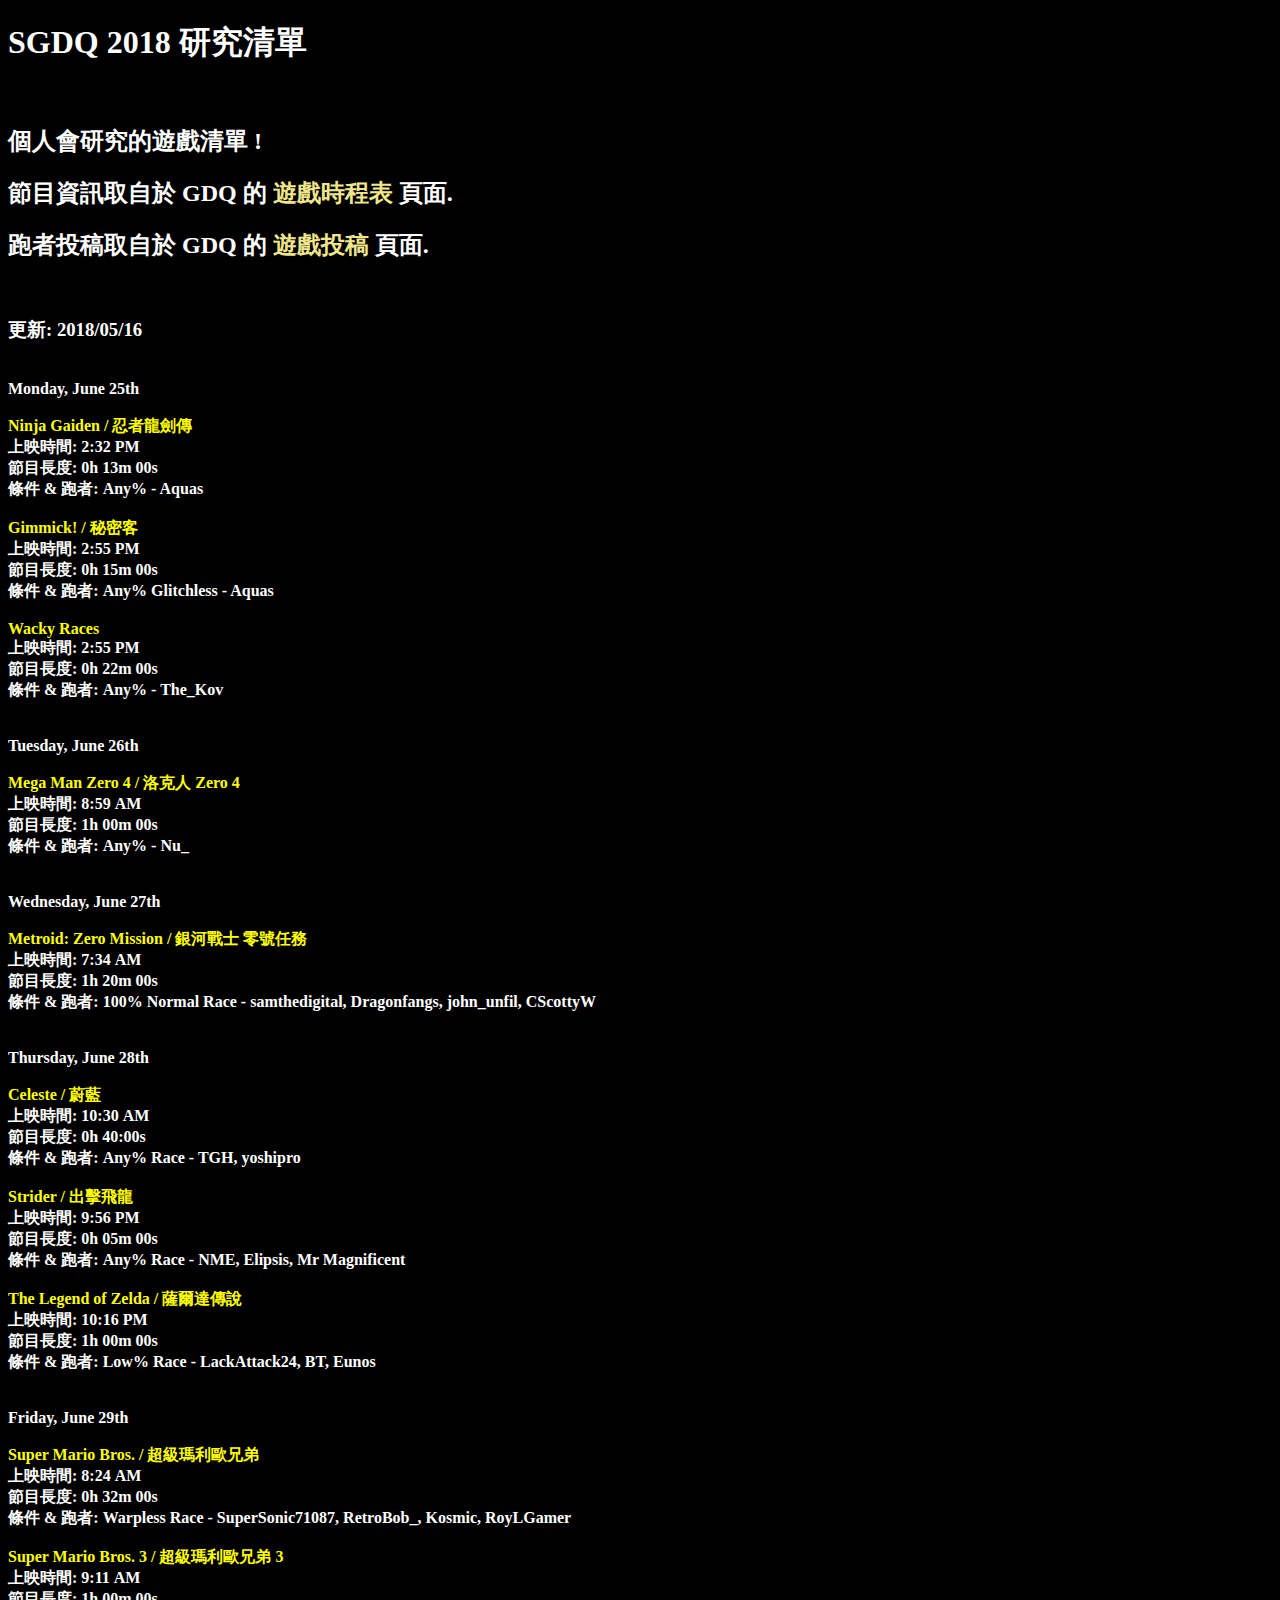
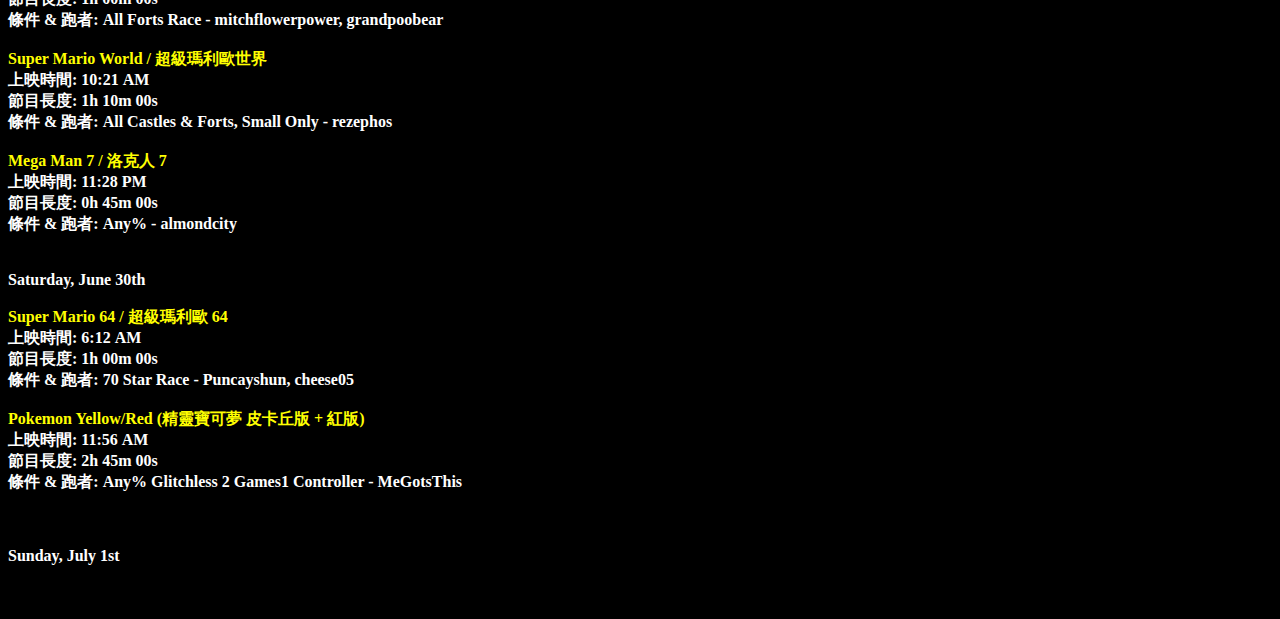
<file: sgdq2018_favorite.html>
<!DOCTYPE html>
<html>

<head>

<meta charset="UTF-8">
<title>PromainK no Website</title>

<style>

html {
  height: 100%;
}

body {
  background-color: black;
  background-image: linear-gradient(to right, rgba(0, 0, 0, 0.9), rgba(0, 0, 0, 0)),
                    url(https://i.imgur.com/kCDraQC.gif);
  background-repeat: no-repeat;
  background-size: cover;
  background-attachment: fixed;
  font-family: Microsoft JhengHei;
  font-weight: bold;
  color: white;
}

a {
  color: Khaki;
  text-decoration: none;
  align: center;
}

h4 {
  display: inline;
  color: yellow;
}

</style>

</head>


<body>

<h1>SGDQ 2018 研究清單</h1>
<br />
<h2>個人會研究的遊戲清單 !</h2>
<h2>節目資訊取自於 GDQ 的
<a href="https://gamesdonequick.com/schedule">遊戲時程表</a>
頁面.</h2>
<h2>跑者投稿取自於 GDQ 的
<a href="https://gamesdonequick.com/submission/all">遊戲投稿</a>
頁面.</h2>
<br />
<h3>更新: 2018/05/16</h3>
<br />
Monday, June 25th<br />
<br />
<h4>Ninja Gaiden / 忍者龍劍傳</h4><br />
上映時間: 2:32 PM<br />
節目長度: 0h 13m 00s<br />
條件 & 跑者: Any% - Aquas<br />
<br />
<h4>Gimmick! / 秘密客</h4><br />
上映時間: 2:55 PM<br />
節目長度: 0h 15m 00s<br />
條件 & 跑者: Any% Glitchless - Aquas<br />
<br />
<h4>Wacky Races</h4><br />
上映時間: 2:55 PM<br />
節目長度: 0h 22m 00s<br />
條件 & 跑者: Any% - The_Kov<br />
<br />
<br />
Tuesday, June 26th<br />
<br />
<h4>Mega Man Zero 4 / 洛克人 Zero 4</h4><br />
上映時間: 8:59 AM<br />
節目長度: 1h 00m 00s<br />
條件 & 跑者: Any% - Nu_<br />
<br />
<br />
Wednesday, June 27th<br />
<br />
<h4>Metroid: Zero Mission / 銀河戰士 零號任務</h4><br />
上映時間: 7:34 AM<br />
節目長度: 1h 20m 00s<br />
條件 & 跑者: 100% Normal Race - samthedigital, Dragonfangs, john_unfil, CScottyW<br />
<br />
<br />
Thursday, June 28th<br />
<br />
<h4>Celeste / 蔚藍</h4><br />
上映時間: 10:30 AM<br />
節目長度: 0h 40:00s<br />
條件 & 跑者: Any% Race - TGH, yoshipro<br />
<br />
<h4>Strider / 出擊飛龍</h4><br />
上映時間: 9:56 PM<br />
節目長度: 0h 05m 00s<br />
條件 & 跑者: Any% Race - NME, Elipsis, Mr Magnificent<br />
<br />
<h4>The Legend of Zelda / 薩爾達傳說</h4><br />
上映時間: 10:16 PM<br />
節目長度: 1h 00m 00s<br />
條件 & 跑者: Low% Race - LackAttack24, BT, Eunos<br />
<br />
<br />
Friday, June 29th<br />
<br />
<h4>Super Mario Bros. / 超級瑪利歐兄弟</h4><br />
上映時間: 8:24 AM<br />
節目長度: 0h 32m 00s<br />
條件 & 跑者: Warpless Race - SuperSonic71087, RetroBob_, Kosmic, RoyLGamer<br />
<br />
<h4>Super Mario Bros. 3 / 超級瑪利歐兄弟 3</h4><br />
上映時間: 9:11 AM<br />
節目長度: 1h 00m 00s<br />
條件 & 跑者: All Forts Race - mitchflowerpower, grandpoobear<br />
<br />
<h4>Super Mario World / 超級瑪利歐世界</h4><br />
上映時間: 10:21 AM<br />
節目長度: 1h 10m 00s<br />
條件 & 跑者: All Castles & Forts, Small Only - rezephos<br />
<br />
<h4>Mega Man 7 / 洛克人 7</h4><br />
上映時間: 11:28 PM<br />
節目長度: 0h 45m 00s<br />
條件 & 跑者: Any% - almondcity<br />
<br />
<br />
Saturday, June 30th<br />
<br />
<h4>Super Mario 64 / 超級瑪利歐 64</h4><br />
上映時間: 6:12 AM<br />
節目長度: 1h 00m 00s<br />
條件 & 跑者: 70 Star Race - Puncayshun, cheese05<br />
<br />
<h4>Pokemon Yellow/Red (精靈寶可夢 皮卡丘版 + 紅版)</h4><br />
上映時間: 11:56 AM<br />
節目長度: 2h 45m 00s<br />
條件 & 跑者: Any% Glitchless 2 Games1 Controller - MeGotsThis<br />
<br />
<br />
<br />
Sunday, July 1st<br />
<br />
<br />
<br />

</body>

</html>
</file>
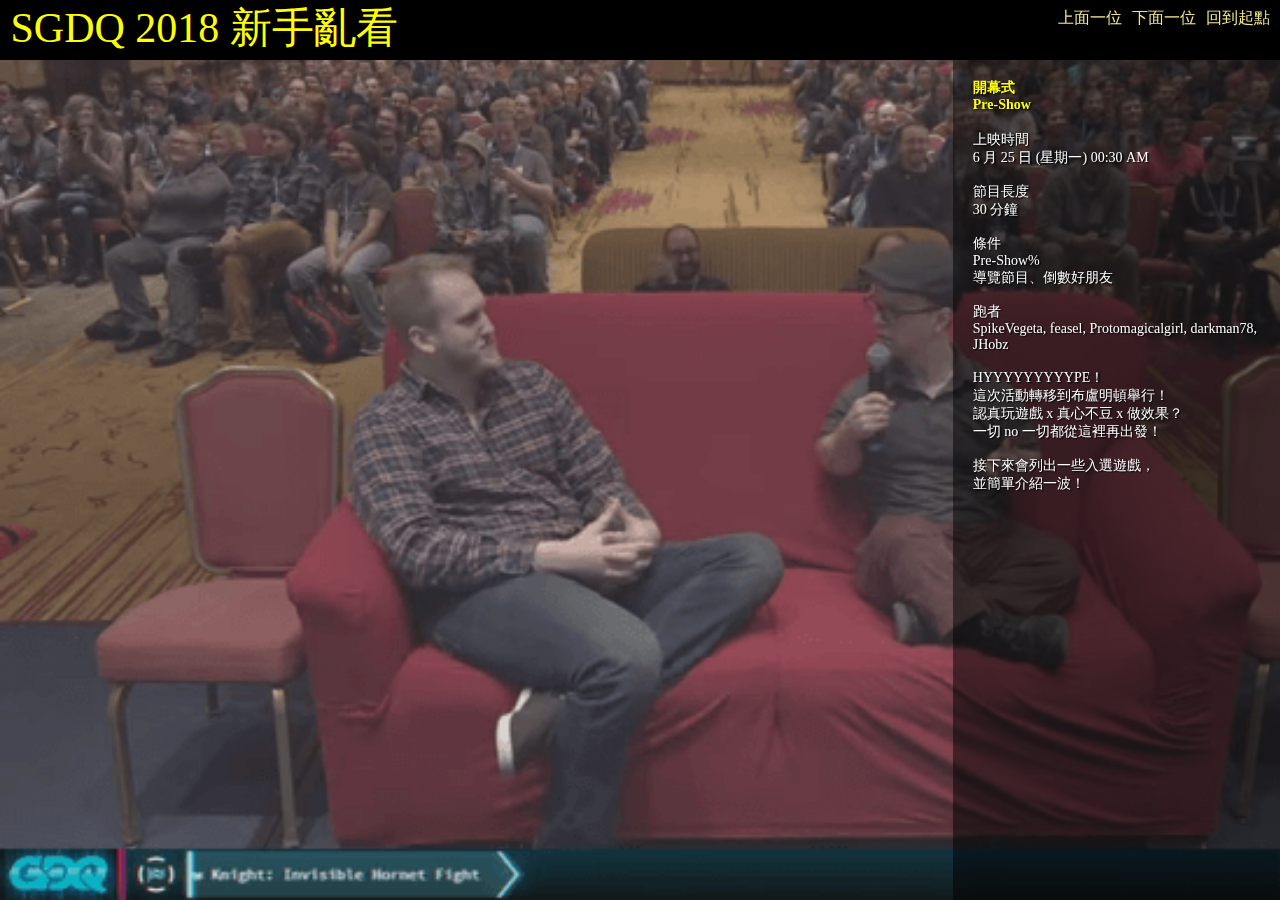
<file: sgdq2018/sgdq2018.html>
<!DOCTYPE html>
<html>
<head>

<title>SGDQ 2018</title>
<meta charset="utf-8" />

<script src="https://code.jquery.com/jquery-3.3.1.js"></script>
<script src="js/jquery.slideshow.js"></script>

<style>
html, body, ul, slide {
  margin: 0;
  padding: 0;
}

html, body {
  width: 100%;
  height: 100%
}

body {
  background-color: black;
  background-image: linear-gradient(to right, rgba(0, 0, 0, 0.3), rgba(0, 0, 0, 0.7)),
                    url(https://i.imgur.com/kCDraQC.gif);
  background-repeat: no-repeat;
  background-size: cover;
  background-attachment: fixed;
  font-family: Microsoft JhengHei;
  color: white;
  margin: 0;
}

header, footer {
  background-color: rgba(0, 0, 0, 0.8);
  color: yellow;
}

header {
  font-size: 42px;
  height: 60px;
}

main {
  height: calc(100% - 60px);
}

li {
  list-style-type: none;
}

img {
  position: fixed;
  height: calc(100% - 60px);
}

.intro {
  background: rgba(0, 0, 0, .5);
  position: fixed;
  top: 60px;
  right: 0;
  width: 24vw;
  height: calc(100% - 60px);
  padding-left: 20px;
  text-shadow: black 0.1em 0.1em 0.1em;
  font-size: 14px;
  overflow-y: scroll;
}

.intro::-webkit-scrollbar { 
    display: none; 
}

h4 {
  display: flex;
  color: yellow;
}

.navigation {
  display: flex;
  flex-direction: row;
  position: fixed;
  top: 8px;
  right: 10px;
}

#changePage {
  margin-left: 10px;
}

a {
  color: Khaki;
  text-decoration: none;
  align: center;
}
</style>

</head>


<body>

<header>
&nbsp;SGDQ 2018 新手亂看
</header>

<main>

  <div class="slideShowWin">
  
    <ul class="navigation">
      <li id="changePage"><a href="javascript:void(0);" class="prev">上面一位</a></li>
      <li id="changePage"><a href="javascript:void(0);" class="next">下面一位</a></li>
      <li id="changePage"><a href="javascript:void(0);" class="first">回到起點</a></li>
    </ul>

    <ul class="slides">
    
<!-- Day 1 -->

<li class="slide">
<img src="img/preshow.png" border="0" />
<div class="intro">
<h4>開幕式<br />Pre-Show</h4>
上映時間<br />6 月 25 日 (星期一) 00:30 AM<br /><br />
節目長度<br />30 分鐘<br /><br />
條件<br />
Pre-Show%<br />
導覽節目、倒數好朋友<br />
<br />
跑者<br />SpikeVegeta, feasel, Protomagicalgirl, darkman78, JHobz<br /><br />
HYYYYYYYYYPE！<br />
這次活動轉移到布盧明頓舉行！<br />
認真玩遊戲 x 真心不豆 x 做效果？<br />
一切 no 一切都從這裡再出發！<br />
<br />
接下來會列出一些入選遊戲，<br />
並簡單介紹一波！<br />
<br />
<br />
</div>
</li>

<li class="slide">
<img src="img/kssu.png" border="0" />
<div class="intro">
<h4>星之卡比 超究極豪華版<br />Kirby: Super Star Ultra</h4>
上映時間<br />6 月 25 日 (星期一) 03:52 AM<br /><br />
節目長度<br />35 分鐘<br /><br />
條件<br />
Meta Knightmare Ultra<br />
魅塔騎士 GO DX<br />
<br />
跑者<br />Kinnin11<br /><br />
終於輪到魅塔騎士登場囉！<br />
除了有帥氣的銀色假面和翅膀披風外，<br />
在本作中可經由殺敵集氣、放無雙技！<br />
敵將，吾去脫他衣—！<br />
<br />
<a href="https://www.twitch.tv/videos/59386438" target="_blank">[卡比] 無縫起飛</a><br />
<a href="https://www.twitch.tv/videos/26851453" target="_blank">[卡比] 落賽融合</a><br />
<a href="https://www.twitch.tv/videos/128278002" target="_blank">[卡比] 回天劍舞 & 地球上投</a><br />
</div>
</li>

<li class="slide">
<img src="img/shantae.png" border="0" />
<div class="intro">
<h4>桑塔與海盜的詛咒<br />
Shantae and the Pirate's Curse</h4>
上映時間<br />6 月 25 日 (星期一) 04:42 AM<br /><br />
節目長度<br />1 小時 10 分鐘<br /><br />
條件<br />
Any% Pirate No-OOB Race<br />
[雙人競賽] 海盜模式，不穿牆<br />
<br />
跑者<br />tinahacks, JTNoriMaki<br /><br />
騷！騷！騷！<br />
桑塔系列第三作登場囉！<br />
與一般模式相比，<br />
海盜模式起始就能使用全海盜武器，<br />
從一開始就猛踩油門的雙人競賽！<br />
<br />
<a href="https://clips.twitch.tv/CooperativeAffluentLampChocolateRain" target="_blank">有求必應聲控神作 b(^u^) ft. tinahacks</a><br />
<a href="https://clips.twitch.tv/ColdbloodedNurturingWasabiWoofer" target="_blank">逆轉桑塔 ft. JTNoriMaki</a><br />
<a href="https://clips.twitch.tv/TenuousObliviousPenguinPanicBasket" target="_blank">Reset Reset 心動動 ft. JTNoriMaki</a><br />
<a href="https://clips.twitch.tv/LivelyEncouragingOkapiPJSugar" target="_blank">[番外] 啊哈 啊哈 啊哈哈 ft. JTNoriMaki</a><br />
</div>
</li>

<li class="slide">
<img src="img/mm3d.png" border="0" />
<div class="intro">
<h4>薩爾達傳說 穆修拉的假面 3D<br />
The Legend of Zelda: Majora's Mask 3D</h4>
上映時間<br />6 月 25 日 (星期一) 07:12 AM<br /><br />
節目長度<br />1 小時 35 分鐘<br /><br />
條件<br />
Any%<br />
任意要素通關<br />
<br />
跑者<br />gymnast86<br /><br />
薩爾達系列中最詭異風格一大作！<br />
繼承了前作時之笛的樂曲和假面，<br />
創造出更豐富、更有深度的遊戲體驗！<br />
<br />
<a href="https://youtu.be/1gXXA27sNOs" target="_blank">Clock Town 1st Day (Music Box ver.)</a><br />
<a href="https://youtu.be/VSZqPV6lxsQ" target="_blank">Clock Town 1st Day (Guitar ver.)</a><br />
<a href="https://zelda.gamepedia.com/Zora_Guitar" target="_blank">吉他「Jackson Zoraxe」</a><br />
</div>
</li>

<li class="slide">
<img src="img/bio4.png" border="0" />
<div class="intro">
<h4>惡靈古堡 4<br />
Resident Evil 4</h4>
上映時間<br />6 月 25 日 (星期一) 09:57 AM<br /><br />
節目長度<br />1 小時 40 分鐘<br /><br />
條件<br />
New Game, Professional<br />
一週目，專家難度<br />
<br />
跑者<br />JTB<br /><br />
挖～是掰四！<br />
作為三上真司的最後一款惡靈古堡作品，<br />
在遊戲視角、QTE、動作和武器上，<br />
營造出壓迫與爽快交織的節奏感！<br />
<br />
<a href="https://clips.twitch.tv/FancyImpossibleChoughNerfBlueBlaster" target="_blank">寄生仔在狙擊鏡的反光中看到了…</a><br />
<a href="https://clips.twitch.tv/AntsyGiftedStorkShazBotstix" target="_blank">愛旭莉推起來！</a><br />
</div>
</li>

<li class="slide">
<img src="img/ninjag1.png" border="0" />
<div class="intro">
<h4>忍者外傳<br />
Ninja Gaiden</h4>
上映時間<br />6 月 25 日 (星期一) 02:17 PM<br /><br />
節目長度<br />13 分鐘<br /><br />
條件<br />
Any%<br />
任意要素通關<br />
<br />
跑者<br />Aquas<br /><br />
Ninja GAI-den! HYPE!!<br />
隼流忍者──隼龍，將以超高級忍術、<br />
極限精確的體術，一路殺入敵陣！<br />
忍法．風車手裏劍！<br />
<br />
<a href="https://youtu.be/6t2YvyLqw3c" target="_blank">AVGN 憤怒電玩宅 第 87 集 - 忍者龍劍傳</a><br />
完美呈現忍外玩家的挑戰挫折和心路歷程，十分推薦！<br />
<a href="https://youtu.be/d7QBnbHuUOQ" target="_blank">[SGDQ 2017] 淡定忍外外 x 沙發好朋友</a><br />
跑者 Soothingplumtea 用輕鬆、愜意的角度，展現出忍者沉著冷靜的最高境界（ˊ_>ˋ）<br />
</div>
</li>

<li class="slide">
<img src="img/gimmick.png" border="0" />
<div class="intro">
<h4>Gimmick!</h4>
上映時間<br />6 月 25 日 (星期一) 02:40 PM<br /><br />
節目長度<br />15 分鐘<br /><br />
條件<br />
Any% Glitchless<br />
普通結局，禁用巫術<br />
<br />
跑者<br />Aquas<br /><br />
紅白機後期音樂表現的巔峰作品之一，<br />
不過最令人期待的是，<br />
可以藉由放出星星加速前進，<br />
甚至能做出類似二段跳的效果，<br />
用超靈活的方式收集道具，攻略關卡！<br />
</div>
</li>

<li class="slide">
<img src="img/gng.png" border="0" />
<div class="intro">
<h4>魔界村<br />
Ghosts 'N Goblins</h4>
上映時間<br />6 月 25 日 (星期一) 03:05 PM<br /><br />
節目長度<br />25 分鐘<br /><br />
條件<br />
Any% (2 loops)<br />
兩週目通關<br />
<br />
跑者<br />ERROR72<br /><br />
紅白機上最難的遊戲之一，<br />
居然還要跑兩週目！<br />
<br />
<a href="https://youtu.be/94Y6y1MOoEo" target="_blank">AVGN 憤怒電玩宅 第 108 集 - 魔界村</a><br />
<a href="https://www.twitch.tv/videos/37153385" target="_blank">[OOB] 裡．魔界村</a><br />
<a href="https://youtu.be/gIDrU8aYbgE" target="_blank">[番外] 太陽にほえろ！メインテーマ</a><br />
<a href="https://youtu.be/EB8H9AoxgBY" target="_blank">[番外] レッツゴー！陰陽師</a><br />
</div>
</li>

<li class="slide">
<img src="img/sstv.png" border="0" />
<div class="intro">
<h4>Super Smash TV</h4>
上映時間<br />6 月 25 日 (星期一) 08:33 PM<br /><br />
節目長度<br />38 分鐘<br /><br />
條件<br />
Any % Normal 2 Player<br />
[雙人合作] 普通難度通關<br />
<br />
跑者<br />brisulph, JackimusWedge<br /><br />
非常經典的俯視角房間射擊游戲！<br />
這次是雙人合作，<br />
聯手擊退來自四面攻入的敵人！<br />
</div>
</li>


<!-- Day 2 -->

<li class="slide">
<img src="img/dustforcedx.png" border="0" />
<div class="intro">
<h4>Dustforce DX</h4>
上映時間<br />6 月 26 日 (星期二) 06:20 AM<br /><br />
節目長度<br />45 分鐘<br /><br />
條件<br />
Any% All Levels (NG+) Race<br />
[雙人競賽] 全關卡，二週目以上<br />
<br />
跑者<br />fishmcmuffins, Freshmaniac<br /><br />
</div>
</li>

<li class="slide">
<img src="img/axiomverge.png" border="0" />
<div class="intro">
<h4>Axiom Verge</h4>
上映時間<br />6 月 26 日 (星期二) 07:15 AM<br /><br />
節目長度<br />45 分鐘<br /><br />
條件<br />
Any%<br />
任意要素通關<br />
<br />
跑者<br />GVirus<br /><br />
</div>
</li>

<li class="slide">
<img src="img/mm9.png" border="0" />
<div class="intro">
<h4>洛克人 9<br />
Mega Man 9</h4>
上映時間<br />6 月 26 日 (星期二) 08:10 AM<br /><br />
節目長度<br />34 分鐘<br /><br />
條件<br />
Any% (Proto Man)<br />
使用布魯斯通關<br />
<br />
跑者<br />The Blacktastic<br /><br />
</div>
</li>

<li class="slide">
<img src="img/mmz4.png" border="0" />
<div class="intro">
<h4>洛克人 Zero 4<br />
Mega Man Zero 4</h4>
上映時間<br />6 月 26 日 (星期二) 08:54 AM<br /><br />
節目長度<br />1 小時<br /><br />
條件<br />
Any%<br />
任意要素通關<br />
<br />
跑者<br />Nu_<br /><br />
</div>
</li>

<li class="slide">
<img src="img/mmx2.png" border="0" />
<div class="intro">
<h4>洛克人 X2<br />
Mega Man X2<br />
(斗內加碼, SETUP BLOCK 1)</h4>
上映時間<br />6 月 26 日 (星期二) 10:51 AM<br /><br />
節目長度<br />45 分鐘<br /><br />
條件<br />
Any% Buster Only<br />
任意要素通關，手炮限定<br />
<br />
跑者<br />darrenvile<br />
<br />
</div>
</li>

<li class="slide">
<img src="img/rtr.png" border="0" />
<div class="intro">
<h4>古墓奇兵 崛起<br />
Rise of the Tomb Raider</h4>
上映時間<br />6 月 26 日 (星期二) 10:59 AM<br /><br />
節目長度<br />1 小時 20 分鐘<br /><br />
條件<br />
Any%<br />
任意要素通關<br />
<br />
跑者<br />Studio<br /><br />
</div>
</li>

<li class="slide">
<img src="img/tr.png" border="0" />
<div class="intro">
<h4>古墓奇兵<br />
Tomb Raider</h4>
上映時間<br />6 月 26 日 (星期二) 00:29 PM<br /><br />
節目長度<br />1 小時 15 分鐘<br /><br />
條件<br />
Any% Glitched<br />
任意要素通關，可用巫術<br />
<br />
跑者<br />Beckski93<br /><br />
</div>
</li>

<li class="slide">
<img src="img/bio1hd.png" border="0" />
<div class="intro">
<h4>惡靈古堡 重製版<br />
Resident Evil HD Remaster</h4>
上映時間<br />6 月 26 日 (星期二) 01:54 PM<br /><br />
節目長度<br />1 小時 34 分鐘<br /><br />
條件<br />
New Game 100% (Best Ending)<br />
一週目全要素，最佳結局<br />
<br />
跑者<br />Pessimism<br /><br />
</div>
</li>


<!-- Day 3 -->

<li class="slide">
<img src="img/castlevania1.png" border="0" />
<div class="intro">
<h4>惡魔城<br />
Castlevania</h4>
上映時間<br />6 月 27 日 (星期三) 00:12 AM<br /><br />
節目長度<br />15 分鐘<br /><br />
條件<br />
Any%<br />
任意要素通關<br />
<br />
跑者<br />Komrade<br /><br />
</div>
</li>

<li class="slide">
<img src="img/castlevania3.png" border="0" />
<div class="intro">
<h4>惡魔城傳說<br />
Castlevania III</h4>
上映時間<br />6 月 27 日 (星期三) 00:37 AM<br /><br />
節目長度<br />35 分鐘<br /><br />
條件<br />
Sypha Route<br />
賽法路線<br />
<br />
跑者<br />MikeKanis<br /><br />
</div>
</li>

<li class="slide">
<img src="img/cvb.png" border="0" />
<div class="intro">
<h4>惡魔城 血族<br />
Castlevania: Bloodlines</h4>
上映時間<br />6 月 27 日 (星期三)01:22 AM<br /><br />
節目長度<br />35 分鐘<br /><br />
條件<br />
John Morris or Eric Lecarde Any% Expert Difficulty<br />
約翰或埃裡克擇一，Expert 難度通關<br />
<br />
跑者<br />Klaige<br /><br />
</div>
</li>

<li class="slide">
<img src="img/cvcotm.png" border="0" />
<div class="intro">
<h4>惡魔城 月輪<br />
Castlevania: Circle of the Moon</h4>
上映時間<br />6 月 27 日 (星期三) 02:07 AM<br /><br />
節目長度<br />43 分鐘<br /><br />
條件<br />
Fighter Mode All Bosses vs Magician Mode All Bosses<br />
Fighter 模式或 Magician 模式擇一，<br />全頭目擊破<br />
<br />
跑者<br />darrenvile<br /><br />
</div>
</li>

<li class="slide">
<img src="img/dq3.png" border="0" />
<div class="intro">
<h4>勇者鬥惡龍 III<br />
Dragon Warrior III</h4>
上映時間<br />6 月 27 日 (星期三) 03:00 AM<br /><br />
節目長度<br />1 小時 20 分鐘<br /><br />
條件<br />
Any%<br />
任意要素通關<br />
<br />
跑者<br />vaxherd<br /><br />
</div>
</li>

<li class="slide">
<img src="img/sadx.png" border="0" />
<div class="intro">
<h4>音速小子大冒險<br />
Sonic Adventure DX: Director's Cut</h4>
上映時間<br />6 月 27 日 (星期三) 04:30 AM<br /><br />
節目長度<br />36 分鐘<br /><br />
條件<br />
Sonic's Story<br />
索尼克 no 故事<br />
<br />
跑者<br />vaxherd<br /><br />
</div>
</li>

<li class="slide">
<img src="img/sonic2.png" border="0" />
<div class="intro">
<h4>音速小子 2<br />
Sonic the Hedgehog 2</h4>
上映時間<br />6 月 27 日 (星期三) 05:46 AM<br /><br />
節目長度<br />25 分鐘<br /><br />
條件<br />
Sonic<br />
使用索尼克通關<br />
<br />
跑者<br />mike89<br /><br />
</div>
</li>

<li class="slide">
<img src="img/sonic3&k.png" border="0" />
<div class="intro">
<h4>音速小子 3 & K<br />
Sonic 3 & Knuckles<br />
(斗內加碼, SETUP BLOCK 2)</h4>
上映時間<br />6 月 27 日 (星期三) 07:08 AM<br /><br />
節目長度<br />48 分鐘<br /><br />
條件<br />
Sonic<br />
使用索尼克通關<br />
<br />
跑者<br />mike89<br />
<br />
</div>
</li>

<li class="slide">
<img src="img/metrodzm.png" border="0" />
<div class="intro">
<h4>銀河戰士 零點任務<br />
Metroid: Zero Mission</h4>
上映時間<br />6 月 27 日 (星期三) 07:29 AM<br /><br />
節目長度<br />1 小時 20 分鐘<br /><br />
條件<br />
100% Normal Race<br />
[四人競賽] 全要素，普通難度<br />
<br />
跑者<br />samthedigital, Dragonfangs, john_unfil, CScottyW<br /><br />
</div>
</li>

<li class="slide">
<img src="img/zeldass.png" border="0" />
<div class="intro">
<h4>薩爾達傳說 天空之劍<br />
The Legend of Zelda: Skyward Sword</h4>
上映時間<br />6 月 27 日 (星期三) 02:31 PM<br /><br />
節目長度<br />5 小時 15 分鐘<br /><br />
條件<br />
Any%<br />
任意要素通關<br />
<br />
跑者<br />gymnast86<br /><br />
</div>
</li>

<li class="slide">
<img src="img/smball2.png" border="0" />
<div class="intro">
<h4>超級猴子球 2<br />
Super Monkey Ball 2</h4>
上映時間<br />6 月 27 日 (星期三) 11:09 PM<br /><br />
節目長度<br />40 分鐘<br /><br />
條件<br />
Story Mode All Levels<br />
故事模式全關卡<br />
<br />
跑者<br />Yutori<br />
<br />
斗內加碼, SETUP BLOCK 3<br />
[ROM Hack] Monkeyed Ball<br />
高難度同人改造版！<br />
</div>
</li>


<!-- Day 4 -->

<li class="slide">
<img src="img/contra.png" border="0" />
<div class="intro">
<h4>真魂斗羅<br />
Contra: Shattered Soldier</h4>
上映時間<br />6 月 28 日 (星期四) 01:18 AM<br /><br />
節目長度<br />35 分鐘<br /><br />
條件<br />
Any% All Stages Race<br />
[三人競賽] 全關卡通關<br />
<br />
跑者<br />Aquas, TheDrifter18, Crak Atak<br /><br />
</div>
</li>

<li class="slide">
<img src="img/cuphead.png" border="0" />
<div class="intro">
<h4>茶杯頭<br />
Cuphead</h4>
上映時間<br />6 月 28 日 (星期四) 09:54 AM<br /><br />
節目長度<br />55 分鐘<br /><br />
條件<br />
All Flags (Regular, Legacy)<br />
全旗子，Regular 難度，Legacy 版本<br />
<br />
跑者<br />TheMexicanRunner<br /><br />
</div>
</li>

<li class="slide">
<img src="img/ahit.png" border="0" />
<div class="intro">
<h4>時光之帽<br />
A Hat in Time</h4>
上映時間<br />6 月 28 日 (星期四) 11:04 AM<br /><br />
節目長度<br />1 小時<br /><br />
條件<br />
Any% Race<br />
[雙人競賽] 任意要素通關<br />
<br />
跑者<br />flarebear, ConnorAce<br /><br />
</div>
</li>

<li class="slide">
<img src="img/celeste.png" border="0" />
<div class="intro">
<h4>Celeste</h4>
上映時間<br />6 月 28 日 (星期四) 00:19 PM<br /><br />
節目長度<br />40 分鐘<br /><br />
條件<br />
Any% Race<br />
[雙人競賽] 任意要素通關<br />
<br />
跑者<br />TGH, yoshipro<br />
<br />
這是一款只有三個核心機制的遊戲：<br />
「跳躍、衝刺和爬牆」，<br />
是近期最要求操作技術的 2D 平台遊戲！<br />
<br />
玩家需要使出一連串的動作組合，<br />
在極其危險的聖山中快速推進！<br />
<br />
美國最強登山客 TGH，<br />
對上 ── 加拿大最後希望 yoshipro！<br />
</div>
</li>

<li class="slide">
<img src="img/pepsiman.png" border="0" />
<div class="intro">
<h4>百事超人<br />
Pepsiman<br />
(斗內加碼, SETUP BLOCK 4)</h4>
上映時間<br />6 月 28 日 (星期四) 02:11 PM<br /><br />
節目長度<br />26 分鐘<br /><br />
條件<br />
Any% w/ Cutscenes<br />
任意要素通關，不省略過場動畫<br />
<br />
跑者<br />theboyks<br />
<br />
</div>
</li>

<li class="slide">
<img src="img/gettingoverit.png" border="0" />
<div class="intro">
<h4>和班尼特福迪一起攻克難關<br />
Getting Over It with Bennett Foddy</h4>
上映時間<br />6 月 28 日 (星期四) 01:45 PM<br /><br />
節目長度<br />5 分鐘<br /><br />
條件<br />
Glitchless<br />
禁用巫術<br />
<br />
跑者<br />MONTYvsTHEWORLD<br /><br />
</div>
</li>

<li class="slide">
<img src="img/strider.png" border="0" />
<div class="intro">
<h4>出擊飛龍<br />
Strider</h4>
上映時間<br />6 月 28 日 (星期四) 10:41 PM<br /><br />
節目長度<br />5 分鐘<br /><br />
條件<br />
Any% Race<br />
[四人競賽] 任意要素通關<br />
<br />
跑者<br />NME, Elipsis, Mr Magnificent<br />
<br />
這是一場多達 4 名「新手」的比賽！<br />
這些新手以前從未玩過 Strider，<br />
直到 AGDQ 2018 教學之後，<br />
在短短幾個月的練習中獲得不錯的排名！<br />
<br />
並且將會是一場有趣的比賽，<br />
作為教學課程 no 期末考，<br />
證明每個人都可以 Speedrun！<br />
</div>
</li>

<li class="slide">
<img src="img/loz.png" border="0" />
<div class="intro">
<h4>薩爾達傳說<br />
The Legend of Zelda</h4>
上映時間<br />6 月 28 日 (星期四) 11:01 PM<br /><br />
節目長度<br />1 小時<br /><br />
條件<br />
Low% Race<br />
[三人競賽] 最低要素通關<br />
<br />
跑者<br />LackAttack24, BT, Eunos<br />
<br />
Low% ── 在最低收集要素之下通關，<br />
其高難度只有少數玩家能夠克服，<br />
對一般玩家來說幾乎不可能破下去 …<br />
控制林克通過全部 9 大迷宮，<br />
並且不能撿取心之容器、升級劍和服裝，<br />
需要高端的技術、耐心和戰略！<br />
</div>
</li>


<!-- Day 5 -->

<li class="slide">
<img src="img/hl1.png" border="0" />
<div class="intro">
<h4>戰慄時空<br />
Half-Life<br />
(斗內加碼, SETUP BLOCK 5)</h4>
上映時間<br />6 月 29 日 (星期五) 08:17 AM<br /><br />
節目長度<br />35 分鐘<br /><br />
條件<br />
Scriptless<br />
禁用密技<br />
<br />
跑者<br />ProtoAus<br />
<br />
</div>
</li>

<li class="slide">
<img src="img/smb1.png" border="0" />
<div class="intro">
<h4>超級瑪利歐兄弟<br />
Super Mario Bros.</h4>
上映時間<br />6 月 29 日 (星期五) 09:32 AM<br /><br />
節目長度<br />32 分鐘<br /><br />
條件<br />
Warpless<br />
[四人競賽] 不跳關<br />
<br />
跑者<br />SuperSonic71087, RetroBob_, Kosmic, RoyLGamer<br />
<br />
小隻火花瑪利歐是一個巫術，<br />
瑪利歐會保持在小隻狀態，<br />
並且有能力射擊火球，<br />
這使得避開困難障礙物變得方便！<br />
並且冒險通過全部 32 個關卡，<br />
拯救公主脫離庫巴的魔掌！<br />
<br />
斗內加碼 - Any% 1 Hand<br />
Kosmic 加碼挑戰單手 Any%！<br />
</div>
</li>

<li class="slide">
<img src="img/smb3.png" border="0" />
<div class="intro">
<h4>超級瑪利歐兄弟 3<br />
Super Mario Bros. 3</h4>
上映時間<br />6 月 29 日 (星期五) 10:09 AM<br /><br />
節目長度<br />1 小時<br /><br />
條件<br />
All Forts Race<br />
[雙人競賽] 全堡壘<br />
<br />
跑者<br />mitchflowerpower, grandpoobear<br />
<br />
全要塞規則類似於不跳關玩法，<br />
除了幾個自動卷軸關卡，<br />
SMB3 中最出色的部份都會玩到！<br />
也是唯一能夠使用三支傳送魔笛的類別！<br />
<br />
由於鎚子兄弟的移動 RNG 影響，<br />
會出現多種路線差異，<br />
但這場比賽卻可能會在這種情況下，<br />
跑者們擁有接近的攻略進度，<br />
秒差之間決勝負相當令人興奮！<br />
</div>
</li>

<li class="slide">
<img src="img/smw.png" border="0" />
<div class="intro">
<h4>超級瑪利歐世界<br />
Super Mario World</h4>
上映時間<br />6 月 29 日 (星期五) 11:19 AM<br /><br />
節目長度<br />1 小時 12 分鐘<br /><br />
條件<br />
All Castles & Forts, Small Only<br />
全要塞 & 堡壘，小隻限定<br />
<br />
跑者<br />rezephos<br />
<br />
幾個世紀 (？) 以來流傳著一種說法：<br />
「不要以長到不科學的名稱，<br />
批判一個分類規則！」<br />
實際上這是一個非常棒的條件限制！<br />
這條路線展示了大量的困難關卡和戰術，<br />
非常獨特且有趣 !<br />
</div>
</li>

<li class="slide">
<img src="img/mk8.png" border="0" />
<div class="intro">
<h4>瑪利歐賽車 8 豪華版<br />
Mario Kart 8 Deluxe</h4>
上映時間<br />6 月 29 日 (星期五) 00:31 PM<br /><br />
節目長度<br />1 小時 37 分鐘<br /><br />
條件<br />
32 Tracks, 200cc, Items<br />
原始 32 條賽道，200cc，開放道具<br />
<br />
跑者<br />AeonFrodo<br />
<br />
斗內加碼 - Bonus Tracks, 200cc, Items<br />
加碼挑戰 16 條 DLC 新增賽道！<br />
</div>
</li>

<li class="slide">
<img src="img/runbow.png" border="0" />
<div class="intro">
<h4>Runbow</h4>
上映時間<br />6 月 29 日 (星期五) 02:58 PM<br /><br />
節目長度<br />25 分鐘<br /><br />
條件<br />
Bowhemoth<br />
[雙人競賽] Bowhemoth 模式<br />
<br />
跑者<br />MooMooAkai, MunchaKoopas<br /><br />
</div>
</li>

<li class="slide">
<img src="img/bdd.png" border="0" />
<div class="intro">
<h4>忍者蛙與雙截龍<br />
Battletoads & Double Dragon</h4>
上映時間<br />6 月 29 日 (星期五) 11:18 PM<br /><br />
節目長度<br />25 分鐘<br /><br />
條件<br />
Any% Co-op<br />
[雙人合作] 任意要素通關<br />
<br />
跑者<br />PJ, Mecha Richter<br /><br />
</div>
</li>

<li class="slide">
<img src="img/rnc.png" border="0" />
<div class="intro">
<h4>洛克人 永恆無常<br />
Rockman No-Constancy</h4>
上映時間<br />6 月 29 日 (星期五) 11:53 PM<br /><br />
節目長度<br />40 分鐘<br /><br />
條件<br />
Any% Normal<br />
任意要素通關，普通難度<br />
<br />
跑者<br />Kuumba<br /><br />
</div>
</li>


<!-- Day 6 -->

<li class="slide">
<img src="img/mm7.png" border="0" />
<div class="intro">
<h4>洛克人 7<br />
Mega Man 7</h4>
上映時間<br />6 月 30 日 (星期六) 00:43 AM<br /><br />
節目長度<br />45 分鐘<br /><br />
條件<br />
Any%<br />
任意要素通關<br />
<br />
跑者<br />almondcity<br />
<br />
這款遊戲有一些很 COOL 的操作技巧，<br />
像是用 L / R 鍵即時切換特武，<br />
提升了快速通關的流暢度。<br />
節目將結束在高難度的最終 BOSS 戰！<br />
可能出現抖內決定使用美版或日版<br />
(過場動畫 / RNG 有明顯差異)。<br />
<br />
<a href="https://clips.twitch.tv/DullImpartialWeaselMingLee" target="_blank">本作最痛刺刺</a><br />
<a href="https://www.twitch.tv/videos/178689168" target="_blank">南瓜最速解</a><br />
</div>
</li>

<li class="slide">
<img src="img/mm8.png" border="0" />
<div class="intro">
<h4>洛克人 8<br />
Mega Man 8</h4>
上映時間<br />6 月 30 日 (星期六) 01:43 AM<br /><br />
節目長度<br />55 分鐘<br /><br />
條件<br />
Any% Race<br />
[雙人競賽] 任意要素通關<br />
<br />
跑者<br />orsa, cleartonic<br /><br />
</div>
</li>

<li class="slide">
<img src="img/gooftroop.png" border="0" />
<div class="intro">
<h4>高飛家族<br />
Goof Troop</h4>
上映時間<br />6 月 30 日 (星期六) 02:48 AM<br /><br />
節目長度<br />24 分鐘<br /><br />
條件<br />
Co-Op<br />
[雙人合作] 合作通關<br />
<br />
跑者<br />Puncayshun, cheese05<br /><br />
</div>
</li>

<li class="slide">
<img src="img/kh1fm.png" border="0" />
<div class="intro">
<h4>王國之心 HD 1.5 ReMIX<br />
Kingdom Hearts HD 1.5 ReMix</h4>
上映時間<br />6 月 30 日 (星期六) 03:22 AM<br /><br />
節目長度<br />3 小時 5 分鐘<br /><br />
條件<br />
Any% (Level 1 Proud Mode)<br />
Proud 模式壓等級 1，任意要素通關<br />
<br />
跑者<br />mistmaster1<br /><br />
</div>
</li>

<li class="slide">
<img src="img/sm64.png" border="0" />
<div class="intro">
<h4>超級瑪利歐 64<br />
Super Mario 64</h4>
上映時間<br />6 月 30 日 (星期六) 07:02 AM<br /><br />
節目長度<br />1 小時<br /><br />
條件<br />
70 Star Race<br />
[雙人競賽] 70 星通關<br />
<br />
跑者<br />Puncayshun, cheese05<br />
<br />
節奏快速、動作靈活，<br />
技巧與巫術貫穿全場的 SM64，<br />
去年以來的新套路已經完全投入，<br />
並且在很大程度上推進了世界紀錄！<br />
<br />
上訴！Puncayshun 對上 cheese05！<br />
</div>
</li>

<li class="slide">
<img src="img/zeldatwwhd.png" border="0" />
<div class="intro">
<h4>薩爾達傳說：風之律動 HD<br />
The Legend of Zelda: The Wind Waker HD</h4>
上映時間<br />6 月 30 日 (星期六) 08:12 AM<br /><br />
節目長度<br />1 小時 15 分鐘<br /><br />
條件<br />
Any%<br />
任意要素通關<br />
<br />
跑者<br />Linkus7<br /><br />
</div>
</li>

<li class="slide">
<img src="img/tasbot.png" border="0" />
<div class="intro">
<h4>TASBot</h4>
Part 1 (斗內加碼, SETUP BLOCK 6)<br />
Celeste<br />
上映時間：6 月 30 日 AM 09:37<br />
節目長度：37 分鐘<br />
條件：Any%, C-Sides<br /><br />
Part 2<br />
F-Zero GX<br />
上映時間：6 月 30 日 AM 10:24<br />
節目長度：10 分鐘<br />
條件：TASBot%<br /><br />
Part 3<br />
Super Metroid<br />
上映時間：6 月 30 日 AM 10:44<br />
節目長度：7 分 7 秒<br />
條件：0%<br /><br />
提供<br />dwangoAC 與 TAS 製作者<br /><br />
</div>
</li>

<li class="slide">
<img src="img/pm2c1p.png" border="0" />
<div class="intro">
<h4>精靈寶可夢 黃 + 紅藍擇一<br />
Pokémon Yellow/Red</h4>
上映時間<br />6 月 30 日 (星期六) 00:46 PM<br /><br />
節目長度<br />2 小時 47 分鐘<br /><br />
條件<br />
Any% Glitchless 2 Games 1 Controller<br />
任意要素通關，禁用巫術，雙版本單一搖桿<br />
<br />
跑者<br />MeGotsThis<br />
<br />
寶可夢 2G1C 將會呈現兩款相似的遊戲，<br />
在故事關鍵點上進行不同的戰鬥！<br />
<br />
不同於 SGDQ 2016 時，<br />
紅版比賽或黃版使用的套路；<br />
這次將會跑合併路線，<br />
途中也會有許多即興決策和預備設置操作。<br />
<br />
抖內項目包括取名字和紅藍版本擇一。<br />
</div>
</li>

<li class="slide">
<img src="img/iab.png" border="0" />
<div class="intro">
<h4>我是麵包<br />
I Am Bread</h4>
上映時間<br />6 月 30 日 (星期六) 06:58 PM<br /><br />
節目長度<br />10 分鐘<br /><br />
條件<br />
Bagel Race<br />
貝果競速賽<br />
<br />
跑者<br />Nerd_Squared<br /><br />
</div>
</li>


<!-- Day 7 -->

<li class="slide">
<img src="img/ut.png" border="0" />
<div class="intro">
<h4>Undertale</h4>
上映時間<br />7 月 1 日 (星期日) 00:50 AM<br /><br />
節目長度<br />1 小時 35 分鐘<br /><br />
條件<br />
True Pacifist Ending<br />
真•完美結局<br />
<br />
跑者<br />SnowieY101<br /><br />
</div>
</li>

<li class="slide">
<img src="img/smmaker.png" border="0" />
<div class="intro">
<h4>超級瑪利歐製作大師<br />
Super Mario Maker</h4>
上映時間<br />7 月 1 日 (星期日) 02:45 AM<br /><br />
節目長度<br />1 小時 30 分鐘<br /><br />
條件<br />
3v3 Blind Level Race<br />
[三對三競賽] 初見關卡接力<br />
<br />
跑者<br />Carl Sagan, grandpoobear, GlitchCat7, failstream, jaku, Cliffy<br />
<br />
斗內加碼 - Hard Level Speedrun<br />
挑戰 Mario Maker 社群為 GDQ 訂製的高難度關卡！<br />
</div>
</li>

<li class="slide">
<img src="img/zeldaoot.png" border="0" />
<div class="intro">
<h4>薩爾達傳說 時之笛<br />
The Legend of Zelda: Ocarina of Time</h4>
上映時間<br />7 月 1 日 (星期日) 04:25 AM<br /><br />
節目長度<br />1 小時 30 分鐘<br /><br />
條件<br />
Bingo<br />
賓果挑戰<br />
<br />
跑者<br />Runnerguy2489<br /><br />
在賓果 (Bingo) 條件下，<br />
必須完成宮格任務才能破關！<br />
相較於預設的破關流程，<br />
每張賓果 (Bingo) 卡的宮格任務都不一樣，<br />
這意味著可能會出現各種不常見、<br />
有趣的獨特技巧！<br />
<br />
<a href="https://promaink.github.io/zelda-oot-bingo/bingo.html" target="_blank">賓果產生器 v9.3 (中文翻譯)</a><br />
<a href="https://youtu.be/tnsugv_VViI" target="_blank">[AGDQ 2013] Can you stop?</a><br />
<a href="https://www.twitch.tv/videos/150068579" target="_blank">[IRL] 跑步 (1600 米) in 4m 57s 860ms</a><br />
</div>
</li>

<li class="slide">
<img src="img/smo.png" border="0" />
<div class="intro">
<h4>超級瑪利歐 奧德賽<br />
Super Mario Odyssey<br />
(斗內加碼, SETUP BLOCK 7)</h4>
上映時間<br />7 月 1 日 (星期日) 04:45 AM<br /><br />
節目長度<br />1 小時 7 分鐘<br /><br />
條件<br />
Any%<br />
任意要素通關<br />
<br />
跑者<br />NicroVeda<br />
<br />
</div>
</li>

<li class="slide">
<img src="img/ff6.png" border="0" />
<div class="intro">
<h4>太空戰士 VI<br />
Final Fantasy VI</h4>
上映時間<br />7 月 1 日 (星期日) 07:22 AM<br /><br />
節目長度<br />7 小時 20 分鐘<br /><br />
條件<br />
Any% Glitchless<br />
任意要素通關，禁用巫術<br />
<br />
跑者<br />puwexil<br />
<br />
有史以來最受歡迎的 JRPG 之一！<br />
用電子音樂呈現的歌劇戲，<br />
其表現在系列作中有不可動搖的地位！<br />
<br />
這次將不用巫術秒殺或跳過頭目戰，<br />
而是使用魔石升級、服裝與配飾，<br />
和亂數控制敵人 AI 進行戰鬥！<br />
<br />
<a href="https://www.twitch.tv/videos/47887247" target="_blank">[Slot] 巴哈姆特 > 致命鬼牌 (?)</a><br />
<a href="https://clips.twitch.tv/CrunchyVibrantMinkHassanChop" target="_blank">[回歸者最後希望] 但姐拒絕！</a><br />
</div>
</li>


</ul>

  </div>

  <script>
  $(document).ready(function() {
  
    var slideShowWin = $('.slideShowWin').slideShow({
      interval: 0
    });

  });
  </script>

</main>

</body>
</html>
</file>
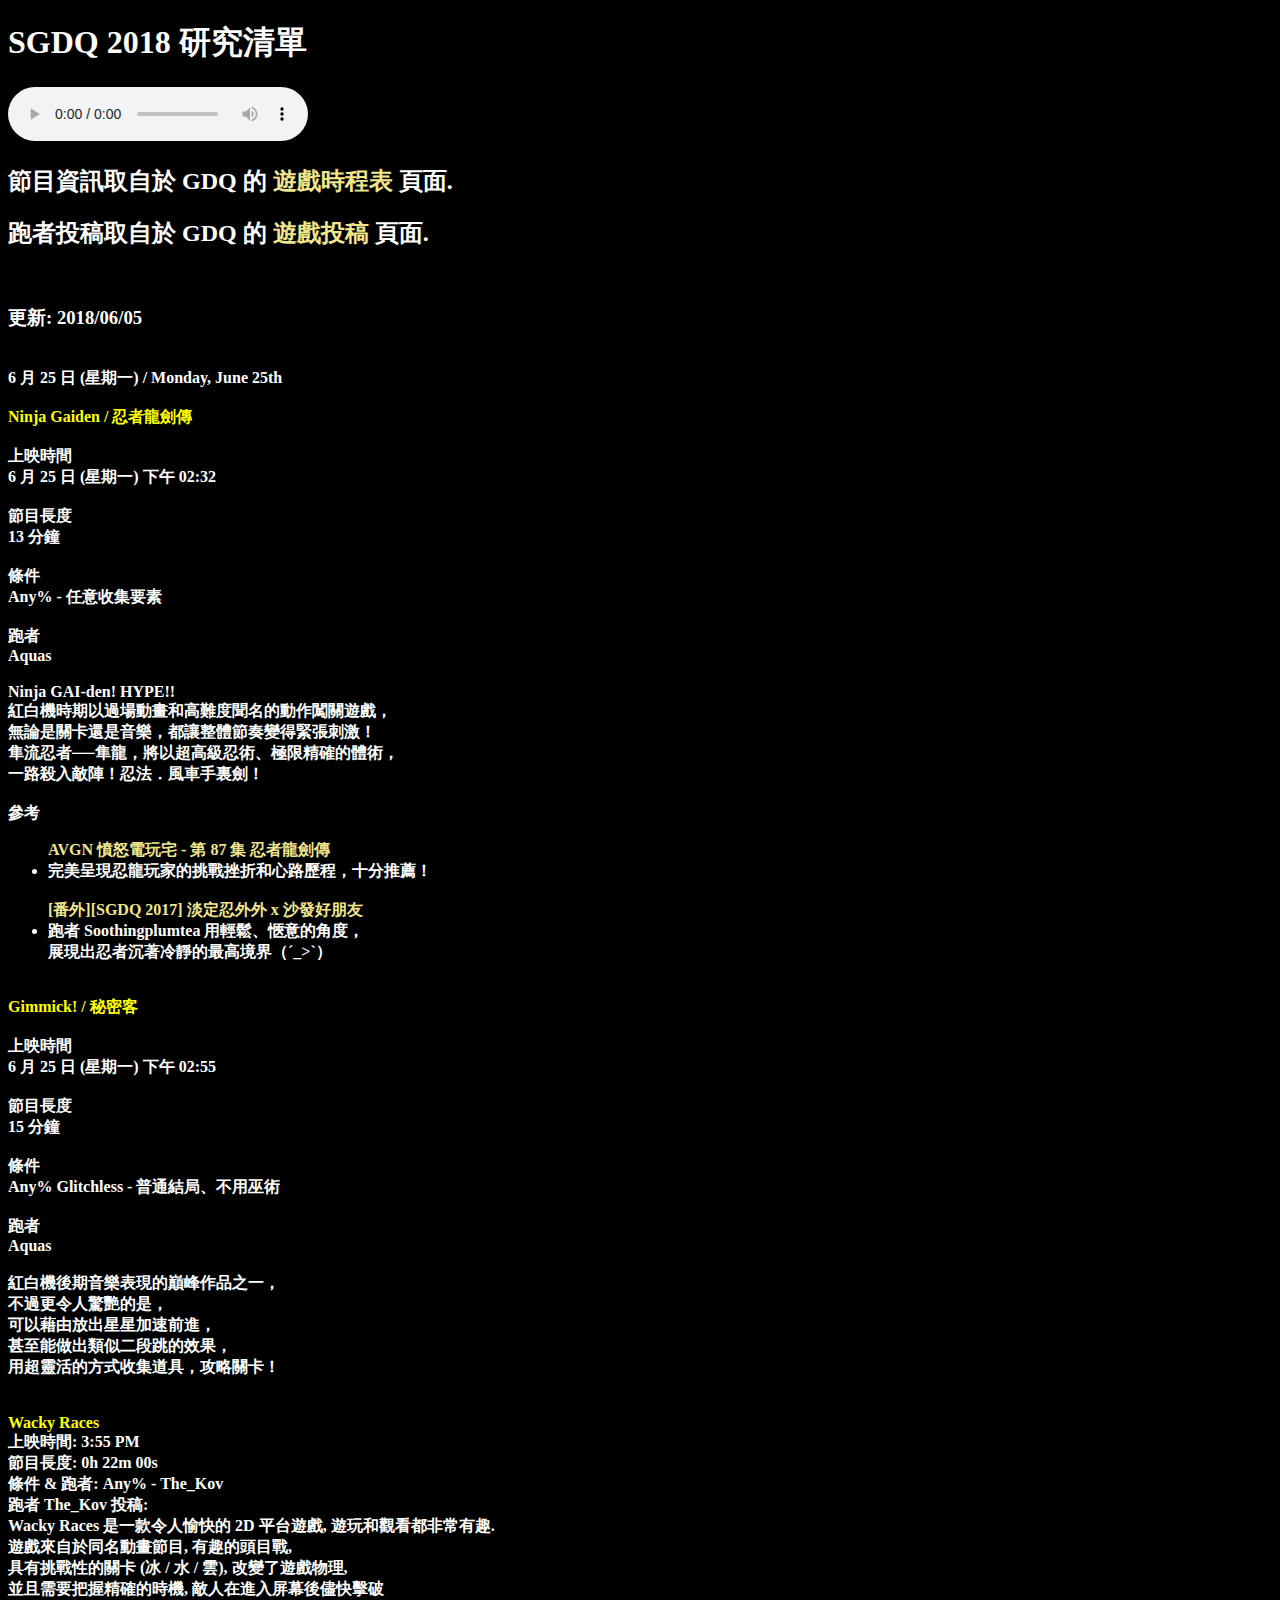
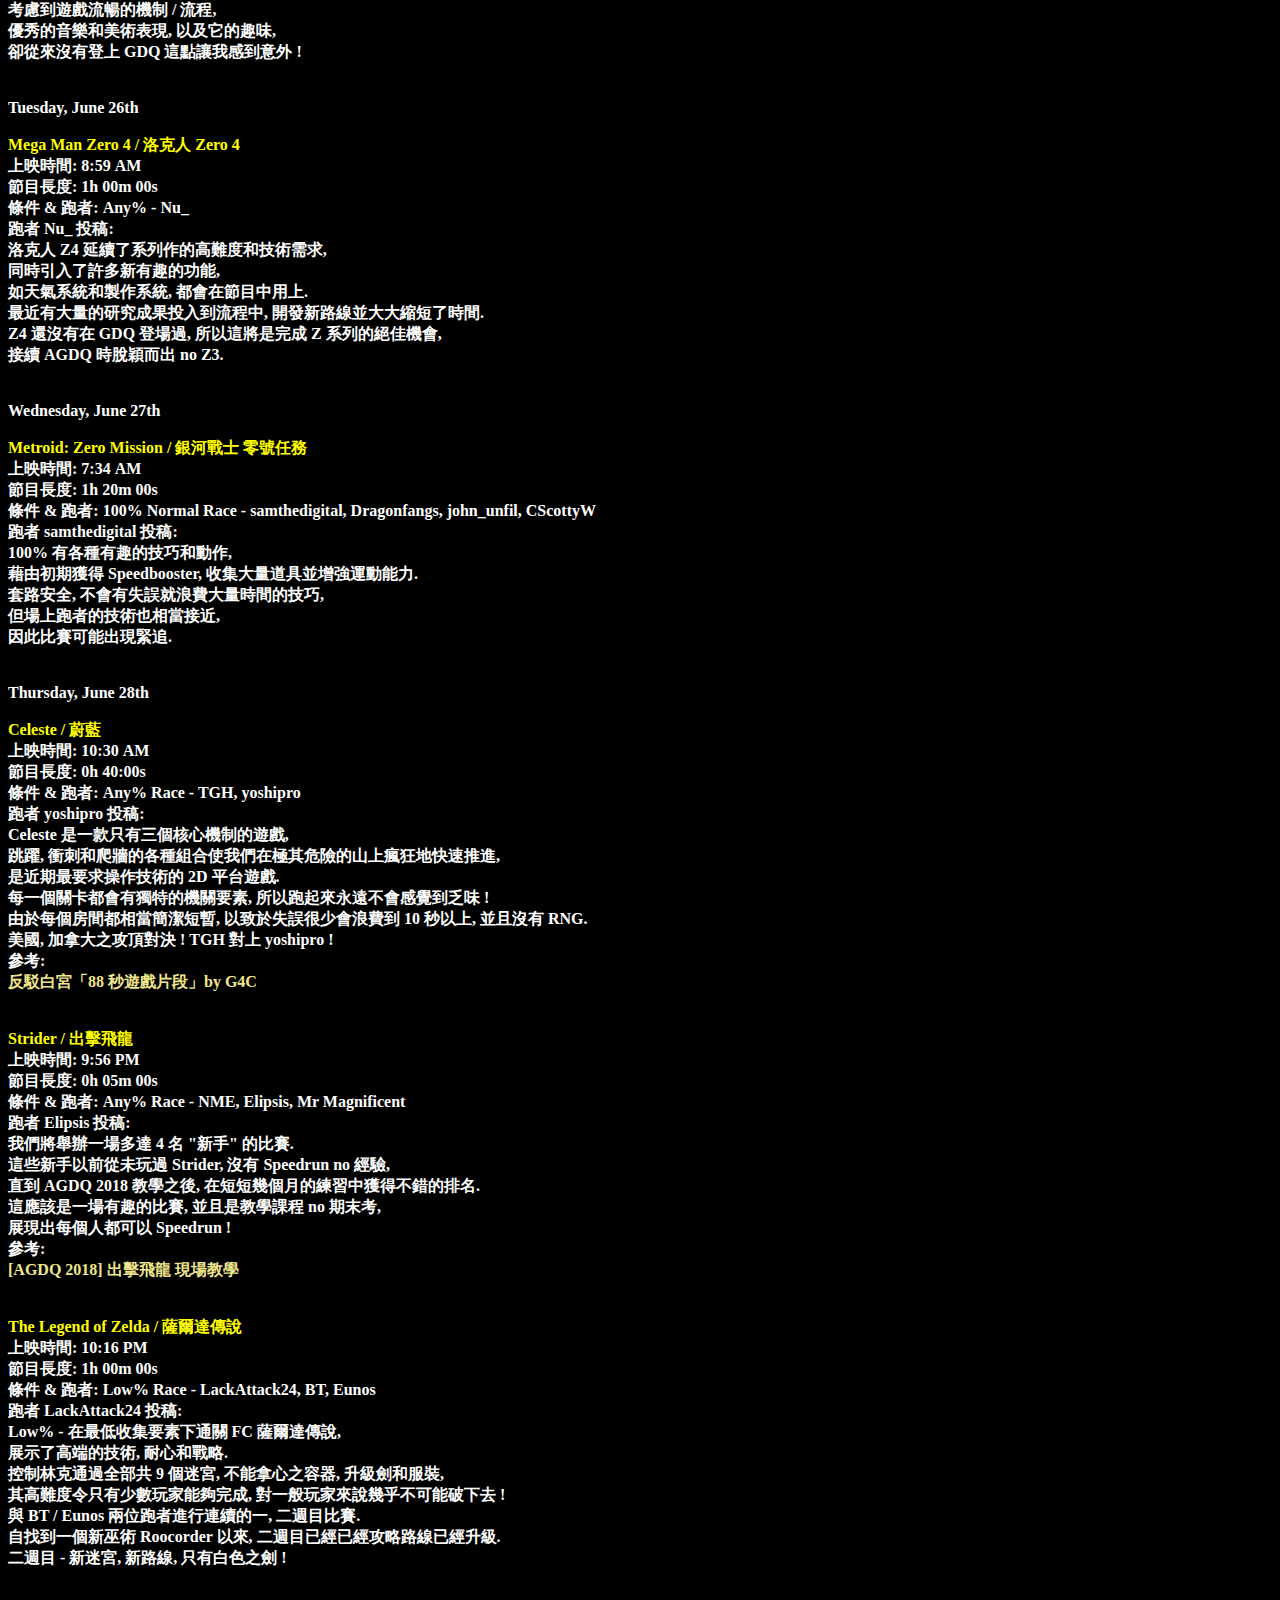
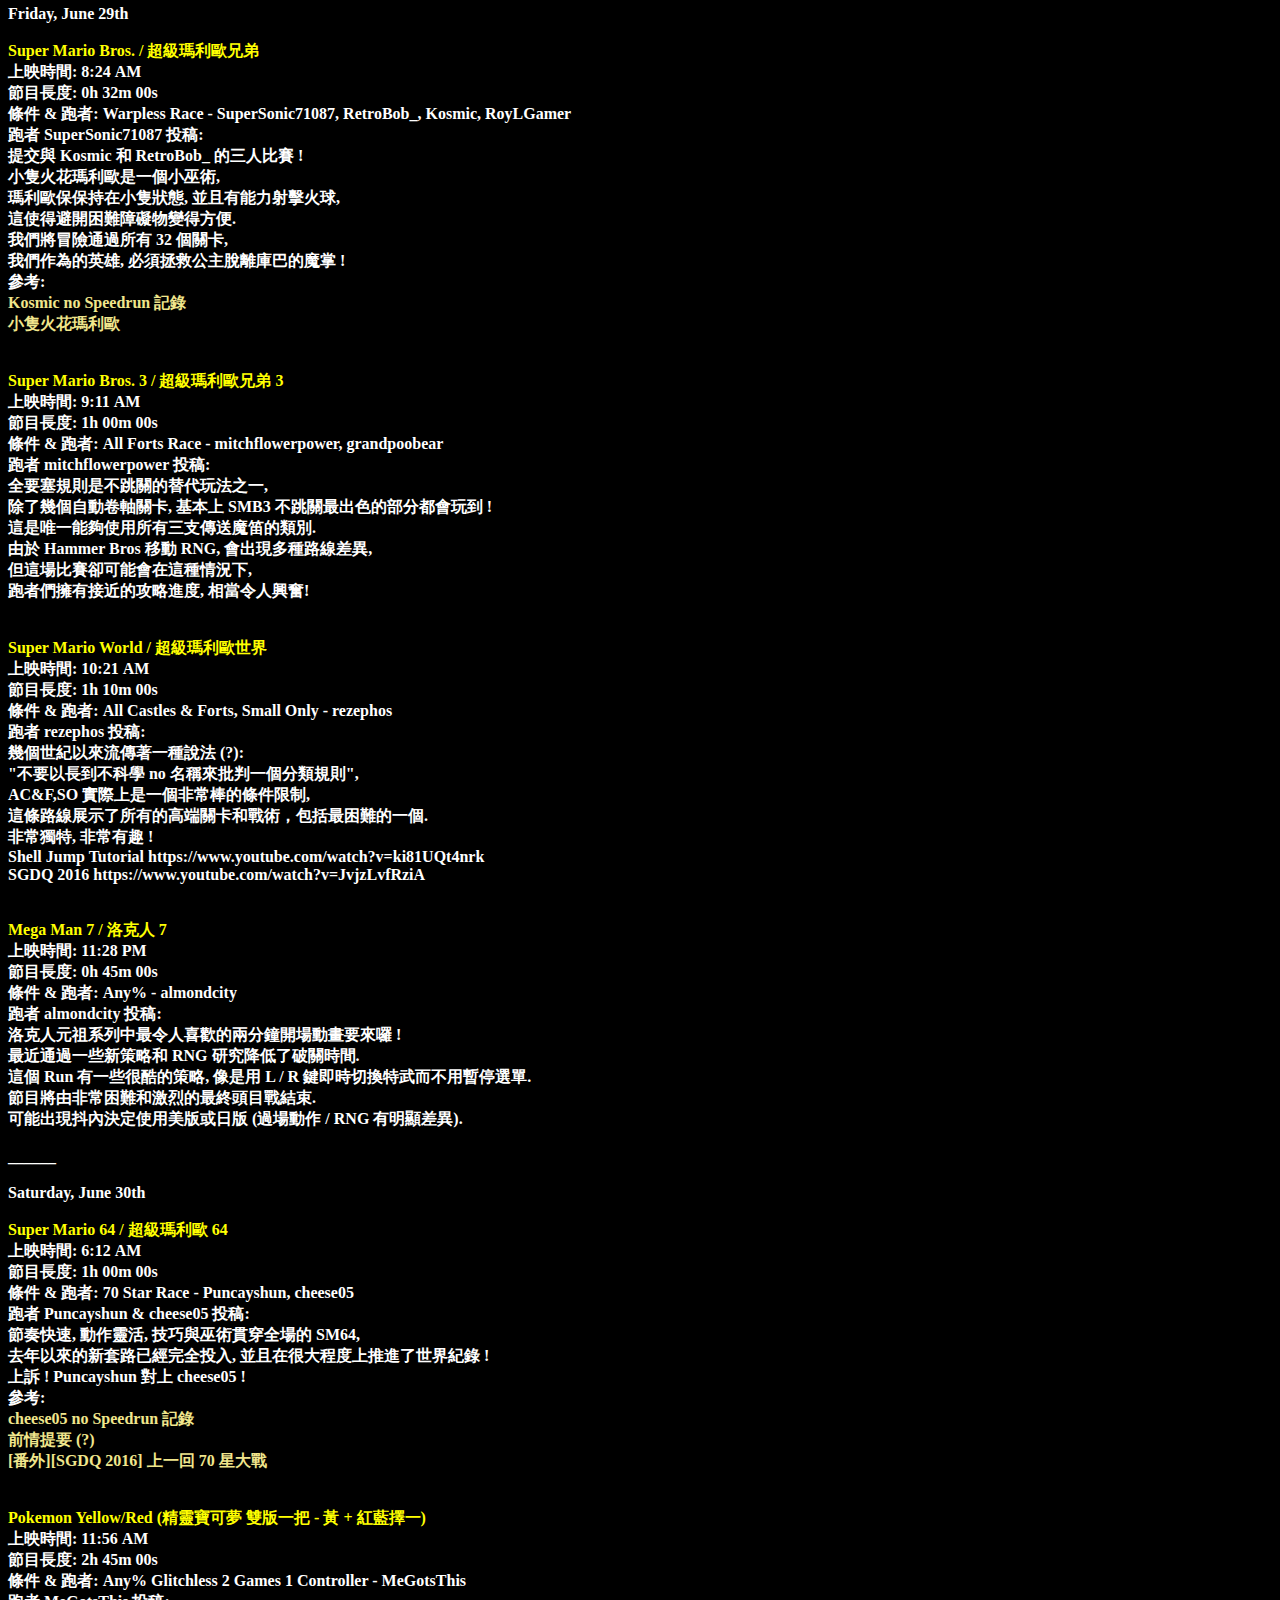
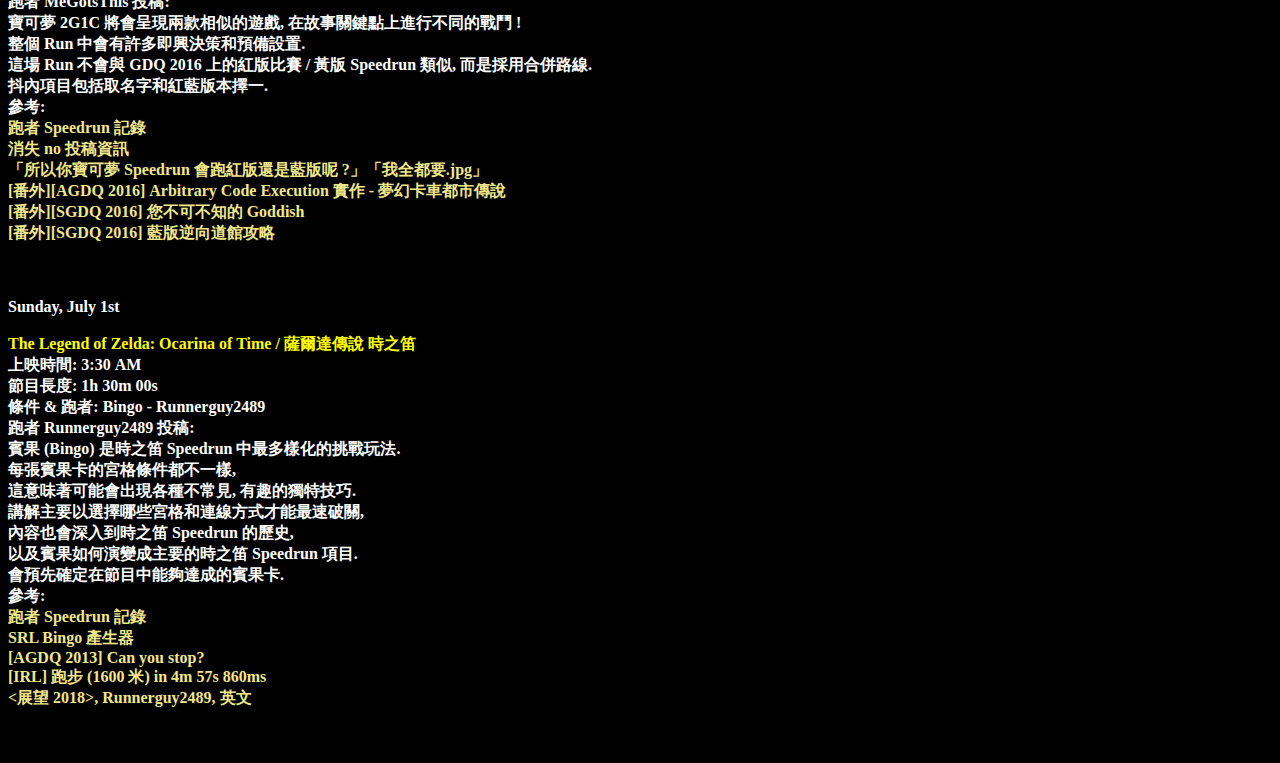
<file: zelda-oot-bingo/sgdq2018_favorite.html>
<!DOCTYPE html>
<html>

<head>

<meta charset="UTF-8">
<title>PromainK no Website</title>

<style>

html {
  height: 100%;
}

body {
  background-color: black;
  background-image: linear-gradient(to right, rgba(0, 0, 0, 0.9), rgba(0, 0, 0, 0)),
                    url(https://i.imgur.com/kCDraQC.gif);
  background-repeat: no-repeat;
  background-size: cover;
  background-attachment: fixed;
  font-family: Microsoft JhengHei;
  font-weight: bold;
  color: white;
}

a {
  color: Khaki;
  text-decoration: none;
  align: center;
}

h4 {
  display: inline;
  color: yellow;
}

</style>

</head>


<body>

<h1>SGDQ 2018 研究清單</h1>
<audio controls loop>
  <source src="https://archive.org/download/HyruleSymphonyLonLonRanch/Hyrule%20Symphony%20-%20Lon%20Lon%20Ranch.ogg" type="audio/ogg">
Your browser does not support the audio element.
</audio>
<br />
<h2>節目資訊取自於 GDQ 的
<a href="https://gamesdonequick.com/schedule">遊戲時程表</a>
頁面.</h2>
<h2>跑者投稿取自於 GDQ 的
<a href="https://gamesdonequick.com/submission/all">遊戲投稿</a>
頁面.</h2>
<br />
<h3>更新: 2018/06/05</h3>
<br />
6 月 25 日 (星期一) / Monday, June 25th<br />
<br />
<h4>Ninja Gaiden / 忍者龍劍傳</h4><br /><br />
上映時間<br />6 月 25 日 (星期一) 下午 02:32<br /><br />
節目長度<br />13 分鐘<br /><br />
條件<br />Any% - 任意收集要素<br /><br />
跑者<br />Aquas<br /><br />
Ninja GAI-den! HYPE!!<br />
紅白機時期以過場動畫和高難度聞名的動作闖關遊戲，<br />
無論是關卡還是音樂，都讓整體節奏變得緊張刺激！<br />
隼流忍者──隼龍，將以超高級忍術、極限精確的體術，<br />
一路殺入敵陣！忍法．風車手裏劍！<br />
<br />
參考<br />
<ul>
<a href="https://youtu.be/6t2YvyLqw3c">AVGN 憤怒電玩宅 - 第 87 集 忍者龍劍傳</a><br />
<li>完美呈現忍龍玩家的挑戰挫折和心路歷程，十分推薦！</li><br />
<a href="https://youtu.be/d7QBnbHuUOQ">[番外][SGDQ 2017] 淡定忍外外 x 沙發好朋友</a><br />
<li>跑者 Soothingplumtea 用輕鬆、愜意的角度，<br />展現出忍者沉著冷靜的最高境界（ˊ_>ˋ）</li><br />
</ul>
<h4>Gimmick! / 秘密客</h4><br /><br />
上映時間<br />6 月 25 日 (星期一) 下午 02:55<br /><br />
節目長度<br />15 分鐘<br /><br />
條件<br />Any% Glitchless - 普通結局、不用巫術<br /><br />
跑者<br />Aquas<br /><br />
紅白機後期音樂表現的巔峰作品之一，<br />
不過更令人驚艷的是，<br />
可以藉由放出星星加速前進，<br />
甚至能做出類似二段跳的效果，<br />
用超靈活的方式收集道具，攻略關卡！<br />
<br />
<br />
<h4>Wacky Races</h4><br />
上映時間: 3:55 PM<br />
節目長度: 0h 22m 00s<br />
條件 & 跑者: Any% - The_Kov<br />
跑者 The_Kov 投稿:<br />
Wacky Races 是一款令人愉快的 2D 平台遊戲, 遊玩和觀看都非常有趣.<br />
遊戲來自於同名動畫節目, 有趣的頭目戰,<br />
具有挑戰性的關卡 (冰 / 水 / 雲), 改變了遊戲物理,<br />
並且需要把握精確的時機, 敵人在進入屏幕後儘快擊破<br />
考慮到遊戲流暢的機制 / 流程,<br />
優秀的音樂和美術表現, 以及它的趣味,<br />
卻從來沒有登上 GDQ 這點讓我感到意外 !<br />
<br />
<br />
Tuesday, June 26th<br />
<br />
<h4>Mega Man Zero 4 / 洛克人 Zero 4</h4><br />
上映時間: 8:59 AM<br />
節目長度: 1h 00m 00s<br />
條件 & 跑者: Any% - Nu_<br />
跑者 Nu_ 投稿:<br />
洛克人 Z4 延續了系列作的高難度和技術需求,<br />
同時引入了許多新有趣的功能,<br />
如天氣系統和製作系統, 都會在節目中用上.<br />
最近有大量的研究成果投入到流程中, 開發新路線並大大縮短了時間.<br />
Z4 還沒有在 GDQ 登場過, 所以這將是完成 Z 系列的絕佳機會,<br />
接續 AGDQ 時脫穎而出 no Z3.<br />
<br />
<br />
Wednesday, June 27th<br />
<br />
<h4>Metroid: Zero Mission / 銀河戰士 零號任務</h4><br />
上映時間: 7:34 AM<br />
節目長度: 1h 20m 00s<br />
條件 & 跑者: 100% Normal Race - samthedigital, Dragonfangs, john_unfil, CScottyW<br />
跑者 samthedigital 投稿:<br />
100% 有各種有趣的技巧和動作,<br />
藉由初期獲得 Speedbooster, 收集大量道具並增強運動能力.<br />
套路安全, 不會有失誤就浪費大量時間的技巧,<br />
但場上跑者的技術也相當接近,<br />
因此比賽可能出現緊追.<br />
<br />
<br />
Thursday, June 28th<br />
<br />
<h4>Celeste / 蔚藍</h4><br />
上映時間: 10:30 AM<br />
節目長度: 0h 40:00s<br />
條件 & 跑者: Any% Race - TGH, yoshipro<br />
跑者 yoshipro 投稿:<br />
Celeste 是一款只有三個核心機制的遊戲, <br />
跳躍, 衝刺和爬牆的各種組合使我們在極其危險的山上瘋狂地快速推進,<br />
是近期最要求操作技術的 2D 平台遊戲.<br />
每一個關卡都會有獨特的機關要素, 所以跑起來永遠不會感覺到乏味 !<br />
由於每個房間都相當簡潔短暫, 以致於失誤很少會浪費到 10 秒以上, 並且沒有 RNG.<br />
美國, 加拿大之攻頂對決 ! TGH 對上 yoshipro !<br />
參考:<br />
<a href="https://youtu.be/pWZtbfBGjIg">反駁白宮「88 秒遊戲片段」by G4C</a><br />
<br />
<br />
<h4>Strider / 出擊飛龍</h4><br />
上映時間: 9:56 PM<br />
節目長度: 0h 05m 00s<br />
條件 & 跑者: Any% Race - NME, Elipsis, Mr Magnificent<br />
跑者 Elipsis 投稿:<br />
我們將舉辦一場多達 4 名 "新手" 的比賽.<br />
這些新手以前從未玩過 Strider, 沒有 Speedrun no 經驗,<br />
直到 AGDQ 2018 教學之後, 在短短幾個月的練習中獲得不錯的排名.<br />
這應該是一場有趣的比賽, 並且是教學課程 no 期末考,<br />
展現出每個人都可以 Speedrun !<br />
參考:<br />
<a href="https://youtu.be/eMxO3vekRXY">[AGDQ 2018] 出擊飛龍 現場教學</a><br />
<br />
<br />
<h4>The Legend of Zelda / 薩爾達傳說</h4><br />
上映時間: 10:16 PM<br />
節目長度: 1h 00m 00s<br />
條件 & 跑者: Low% Race - LackAttack24, BT, Eunos<br />
跑者 LackAttack24 投稿:<br />
Low% - 在最低收集要素下通關 FC 薩爾達傳說,<br />
展示了高端的技術, 耐心和戰略.<br />
控制林克通過全部共 9 個迷宮, 不能拿心之容器, 升級劍和服裝,<br />
其高難度令只有少數玩家能夠完成, 對一般玩家來說幾乎不可能破下去 !<br />
與 BT / Eunos 兩位跑者進行連續的一, 二週目比賽.<br />
自找到一個新巫術 Roocorder 以來, 二週目已經已經攻略路線已經升級.<br />
二週目 - 新迷宮, 新路線, 只有白色之劍 !<br />
<br />
<br />
Friday, June 29th<br />
<br />
<h4>Super Mario Bros. / 超級瑪利歐兄弟</h4><br />
上映時間: 8:24 AM<br />
節目長度: 0h 32m 00s<br />
條件 & 跑者: Warpless Race - SuperSonic71087, RetroBob_, Kosmic, RoyLGamer<br />
跑者 SuperSonic71087 投稿:<br />
提交與 Kosmic 和 RetroBob_ 的三人比賽 !<br />
小隻火花瑪利歐是一個小巫術,<br />
瑪利歐保保持在小隻狀態, 並且有能力射擊火球,<br />
這使得避開困難障礙物變得方便.<br />
我們將冒險通過所有 32 個關卡,<br />
我們作為的英雄, 必須拯救公主脫離庫巴的魔掌 !<br />
參考:<br />
<a href="https://youtu.be/X4UbpLp7DzU">Kosmic no Speedrun 記錄</a><br />
<a href="https://youtu.be/bZFsJUHj-e0">小隻火花瑪利歐</a><br />
<br />
<br />
<h4>Super Mario Bros. 3 / 超級瑪利歐兄弟 3</h4><br />
上映時間: 9:11 AM<br />
節目長度: 1h 00m 00s<br />
條件 & 跑者: All Forts Race - mitchflowerpower, grandpoobear<br />
跑者 mitchflowerpower 投稿:<br />
全要塞規則是不跳關的替代玩法之一,<br />
除了幾個自動卷軸關卡, 基本上 SMB3 不跳關最出色的部分都會玩到 !<br />
這是唯一能夠使用所有三支傳送魔笛的類別.<br />
由於 Hammer Bros 移動 RNG, 會出現多種路線差異,<br />
但這場比賽卻可能會在這種情況下,<br />
跑者們擁有接近的攻略進度, 相當令人興奮!<br />
<br />
<br />
<h4>Super Mario World / 超級瑪利歐世界</h4><br />
上映時間: 10:21 AM<br />
節目長度: 1h 10m 00s<br />
條件 & 跑者: All Castles & Forts, Small Only - rezephos<br />
跑者 rezephos 投稿:<br />
幾個世紀以來流傳著一種說法 (?):<br />
"不要以長到不科學 no 名稱來批判一個分類規則",<br />
AC&F,SO 實際上是一個非常棒的條件限制,<br />
這條路線展示了所有的高端關卡和戰術，包括最困難的一個.<br />
非常獨特, 非常有趣 !<br />
Shell Jump Tutorial https://www.youtube.com/watch?v=ki81UQt4nrk<br />
SGDQ 2016 https://www.youtube.com/watch?v=JvjzLvfRziA<br />
<br />
<br />
<h4>Mega Man 7 / 洛克人 7</h4><br />
上映時間: 11:28 PM<br />
節目長度: 0h 45m 00s<br />
條件 & 跑者: Any% - almondcity<br />
跑者 almondcity 投稿:<br />
洛克人元祖系列中最令人喜歡的兩分鐘開場動畫要來囉 !<br />
最近通過一些新策略和 RNG 研究降低了破關時間.<br />
這個 Run 有一些很酷的策略, 像是用 L / R 鍵即時切換特武而不用暫停選單.<br />
節目將由非常困難和激烈的最終頭目戰結束.<br />
可能出現抖內決定使用美版或日版 (過場動作 / RNG 有明顯差異).<br />
<br />
______<br />
<br />
Saturday, June 30th<br />
<br />
<h4>Super Mario 64 / 超級瑪利歐 64</h4><br />
上映時間: 6:12 AM<br />
節目長度: 1h 00m 00s<br />
條件 & 跑者: 70 Star Race - Puncayshun, cheese05<br />
跑者 Puncayshun & cheese05 投稿:<br />
節奏快速, 動作靈活, 技巧與巫術貫穿全場的 SM64,<br />
去年以來的新套路已經完全投入, 並且在很大程度上推進了世界紀錄 !<br />
上訴 ! Puncayshun 對上 cheese05 !<br />
參考:<br />
<a href="https://youtu.be/XQZfOHDlSQE">cheese05 no Speedrun 記錄</a><br />
<a href="https://youtu.be/jHJGyPMbPrQ">前情提要 (?)</a><br />
<a href="https://youtu.be/ie_Z9QBvaEs">[番外][SGDQ 2016] 上一回 70 星大戰</a><br />
<br />
<br />
<h4>Pokemon Yellow/Red (精靈寶可夢 雙版一把 - 黃 + 紅藍擇一)</h4><br />
上映時間: 11:56 AM<br />
節目長度: 2h 45m 00s<br />
條件 & 跑者: Any% Glitchless 2 Games 1 Controller - MeGotsThis<br />
跑者 MeGotsThis 投稿:<br />
寶可夢 2G1C 將會呈現兩款相似的遊戲, 在故事關鍵點上進行不同的戰鬥 !<br />
整個 Run 中會有許多即興決策和預備設置.<br />
這場 Run 不會與 GDQ 2016 上的紅版比賽 / 黃版 Speedrun 類似, 而是採用合併路線.<br />
抖內項目包括取名字和紅藍版本擇一.<br />
參考:<br />
<a href="https://youtu.be/o0XMPAF6QI4">跑者 Speedrun 記錄</a><br />
<a href="https://twitter.com/MeGotsThis/status/981762091450187776">消失 no 投稿資訊</a><br />
<a href="https://twitter.com/ZeGuesst/status/881702161515769856">「所以你寶可夢 Speedrun 會跑紅版還是藍版呢 ?」「我全都要.jpg」</a><br />
<a href="https://youtu.be/mCoQm8bIyyw?t=24m">[番外][AGDQ 2016] Arbitrary Code Execution 實作 - 夢幻卡車都市傳說</a><br />
<a href="https://youtu.be/rgcZP-uv60A?t=1h56m">[番外][SGDQ 2016] 您不可不知的 Goddish</a><br />
<a href="https://youtu.be/pUDet_4s-Xg">[番外][SGDQ 2016] 藍版逆向道館攻略</a><br />
<br />
<br />
<br />
Sunday, July 1st<br />
<br />
<h4>The Legend of Zelda: Ocarina of Time / 薩爾達傳說 時之笛</h4><br />
上映時間: 3:30 AM<br />
節目長度: 1h 30m 00s<br />
條件 & 跑者: Bingo - Runnerguy2489<br />
跑者 Runnerguy2489 投稿:<br />
賓果 (Bingo) 是時之笛 Speedrun 中最多樣化的挑戰玩法.<br />
每張賓果卡的宮格條件都不一樣,<br />
這意味著可能會出現各種不常見, 有趣的獨特技巧.<br />
講解主要以選擇哪些宮格和連線方式才能最速破關,<br />
內容也會深入到時之笛 Speedrun 的歷史,<br />
以及賓果如何演變成主要的時之笛 Speedrun 項目.<br />
會預先確定在節目中能夠達成的賓果卡.<br />
參考:<br />
<a href="https://www.twitch.tv/videos/176042957">跑者 Speedrun 記錄</a><br />
<a href="http://www.speedrunslive.com/tools/oot-bingo">SRL Bingo 產生器</a><br />
<a href="https://www.youtube.com/watch?v=tnsugv_VViI">[AGDQ 2013] Can you stop?</a><br />
<a href="https://www.twitch.tv/videos/150068579">[IRL] 跑步 (1600 米) in 4m 57s 860ms</a><br />
<a href="http://www.runnerguy2489.com/?p=135"><展望 2018>, Runnerguy2489, 英文</a><br />
<br />
<br />
<br />

</body>

</html>
</file>
